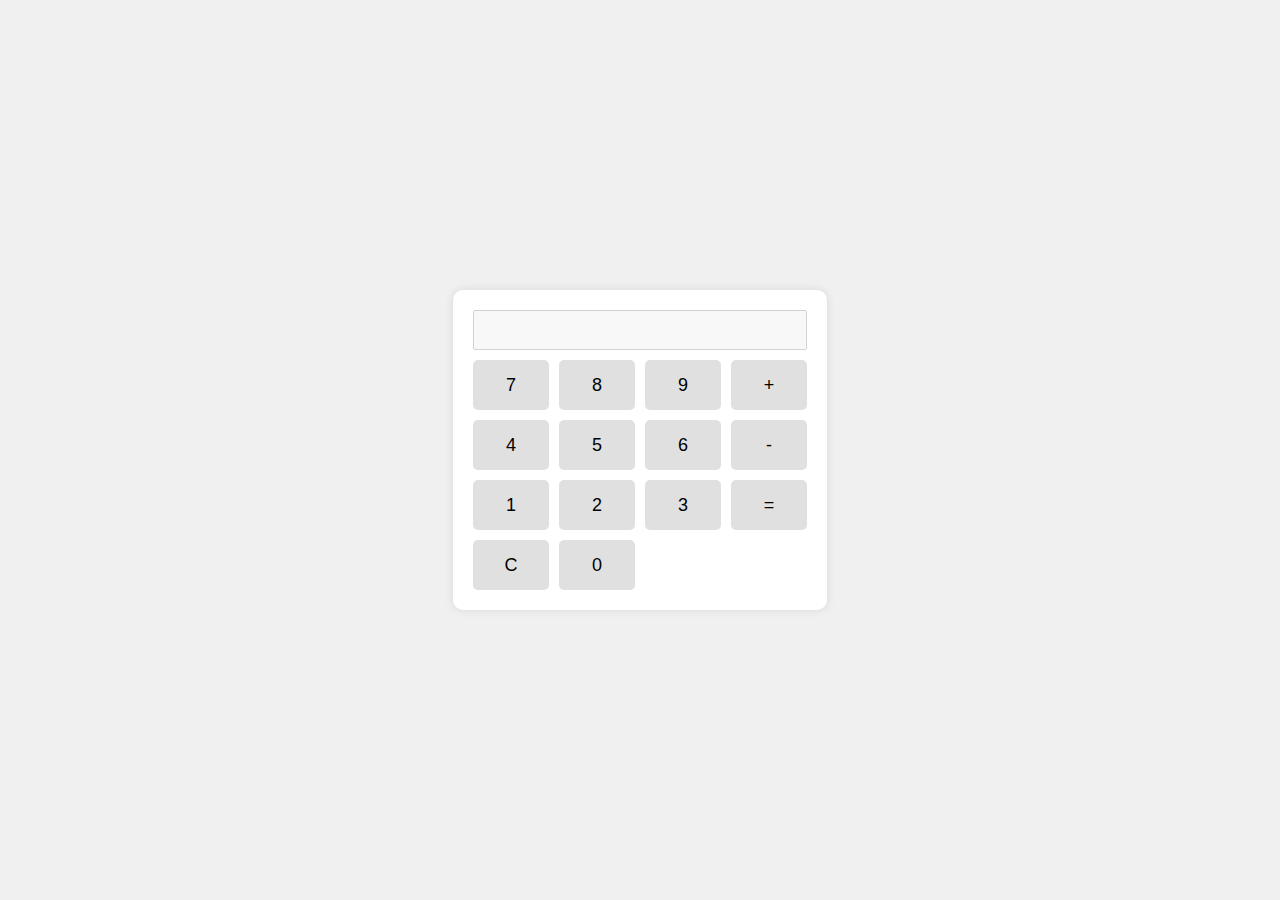
<file: index.html>
<!DOCTYPE html>
<html lang="en">

<head>
    <meta charset="UTF-8">
    <meta name="viewport" content="width=device-width, initial-scale=1.0">
    <title>Calculator</title>
    <link rel="stylesheet" href="styles.css">
</head>

<body>
    <div class="calculator">
        <input type="text" id="display" disabled>
        <div class="buttons">
            <button onclick="appendToDisplay('7')">7</button>
            <button onclick="appendToDisplay('8')">8</button>
            <button onclick="appendToDisplay('9')">9</button>
            <button onclick="appendToDisplay('+')">+</button>
            <button onclick="appendToDisplay('4')">4</button>
            <button onclick="appendToDisplay('5')">5</button>
            <button onclick="appendToDisplay('6')">6</button>
            <button onclick="appendToDisplay('-')">-</button>
            <button onclick="appendToDisplay('1')">1</button>
            <button onclick="appendToDisplay('2')">2</button>
            <button onclick="appendToDisplay('3')">3</button>
            <button onclick="calculate()">=</button>
            <button onclick="clearDisplay()">C</button>
            <button onclick="appendToDisplay('0')">0</button>
        </div>
    </div>
    <script src="script.js"></script>
</body>

</html>
</file>
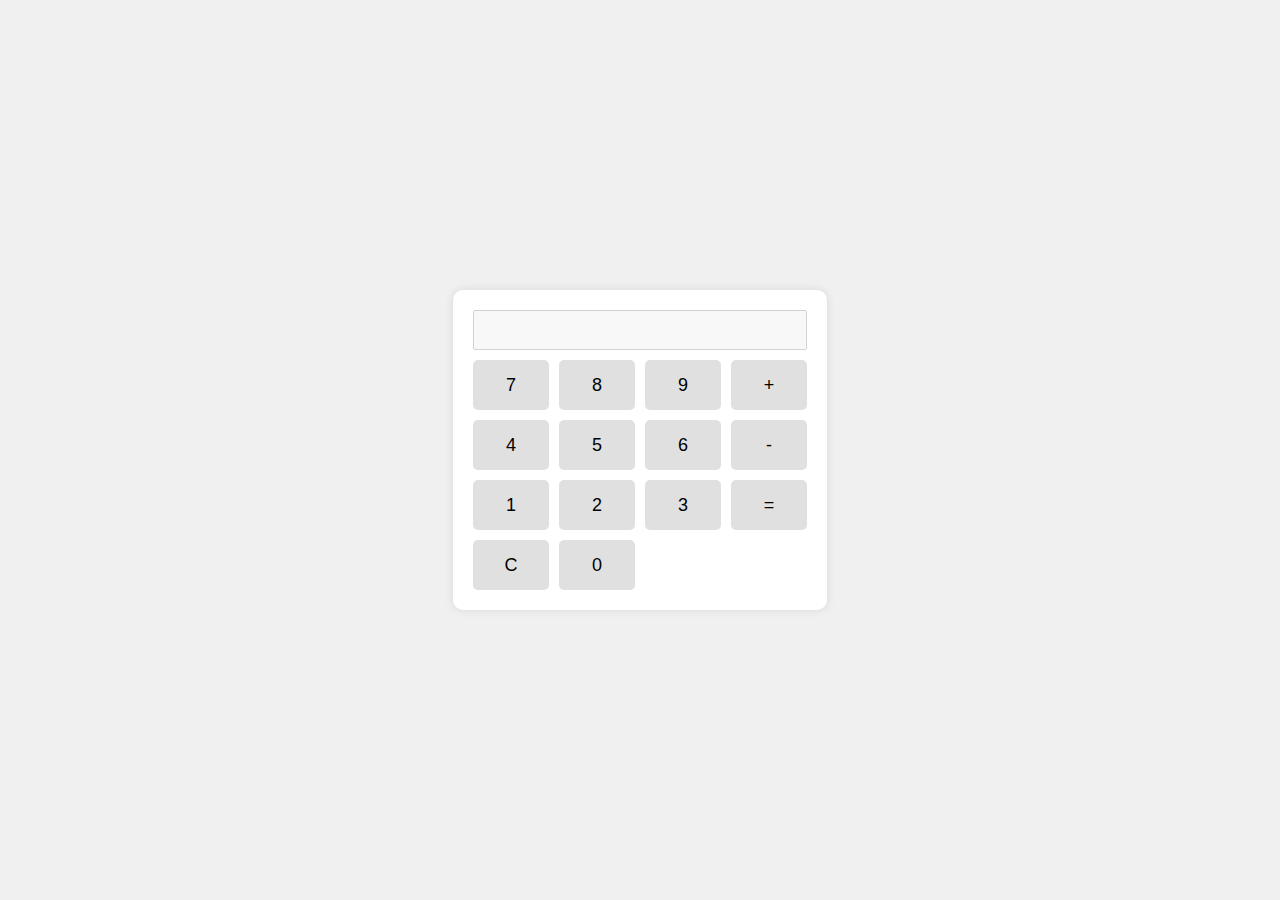
<file: love.html>
<!DOCTYPE html>
<html lang="en">

<head>
    <meta charset="UTF-8">
    <meta name="viewport" content="width=device-width, initial-scale=1.0">
    <title>Calculator</title>
    <link rel="stylesheet" href="styles.css">
</head>

<body>
    <div class="calculator">
        <input type="text" id="display" disabled>
        <div class="buttons">
            <button onclick="appendToDisplay('7')">7</button>
            <button onclick="appendToDisplay('8')">8</button>
            <button onclick="appendToDisplay('9')">9</button>
            <button onclick="appendToDisplay('+')">+</button>
            <button onclick="appendToDisplay('4')">4</button>
            <button onclick="appendToDisplay('5')">5</button>
            <button onclick="appendToDisplay('6')">6</button>
            <button onclick="appendToDisplay('-')">-</button>
            <button onclick="appendToDisplay('1')">1</button>
            <button onclick="appendToDisplay('2')">2</button>
            <button onclick="appendToDisplay('3')">3</button>
            <button onclick="calculate()">=</button>
            <button onclick="clearDisplay()">C</button>
            <button onclick="appendToDisplay('0')">0</button>
        </div>
    </div>
    <script src="script.js"></script>
</body>

</html>
</file>
<file: styles.css>
body {
    display: flex;
    justify-content: center;
    align-items: center;
    height: 100vh;
    background-color: #f0f0f0;
    margin: 0;
}

.calculator {
    background-color: white;
    padding: 20px;
    border-radius: 10px;
    box-shadow: 0 0 10px rgba(0, 0, 0, 0.1);
}

#display {
    width: 100%;
    height: 40px;
    margin-bottom: 10px;
    text-align: right;
    font-size: 24px;
    padding: 10px;
    box-sizing: border-box;
}

.buttons {
    display: grid;
    grid-template-columns: repeat(4, 1fr);
    gap: 10px;
}

button {
    height: 50px;
    font-size: 18px;
    background-color: #e0e0e0;
    border: none;
    border-radius: 5px;
    cursor: pointer;
}

button:active {
    background-color: #d0d0d0;
}
</file>
